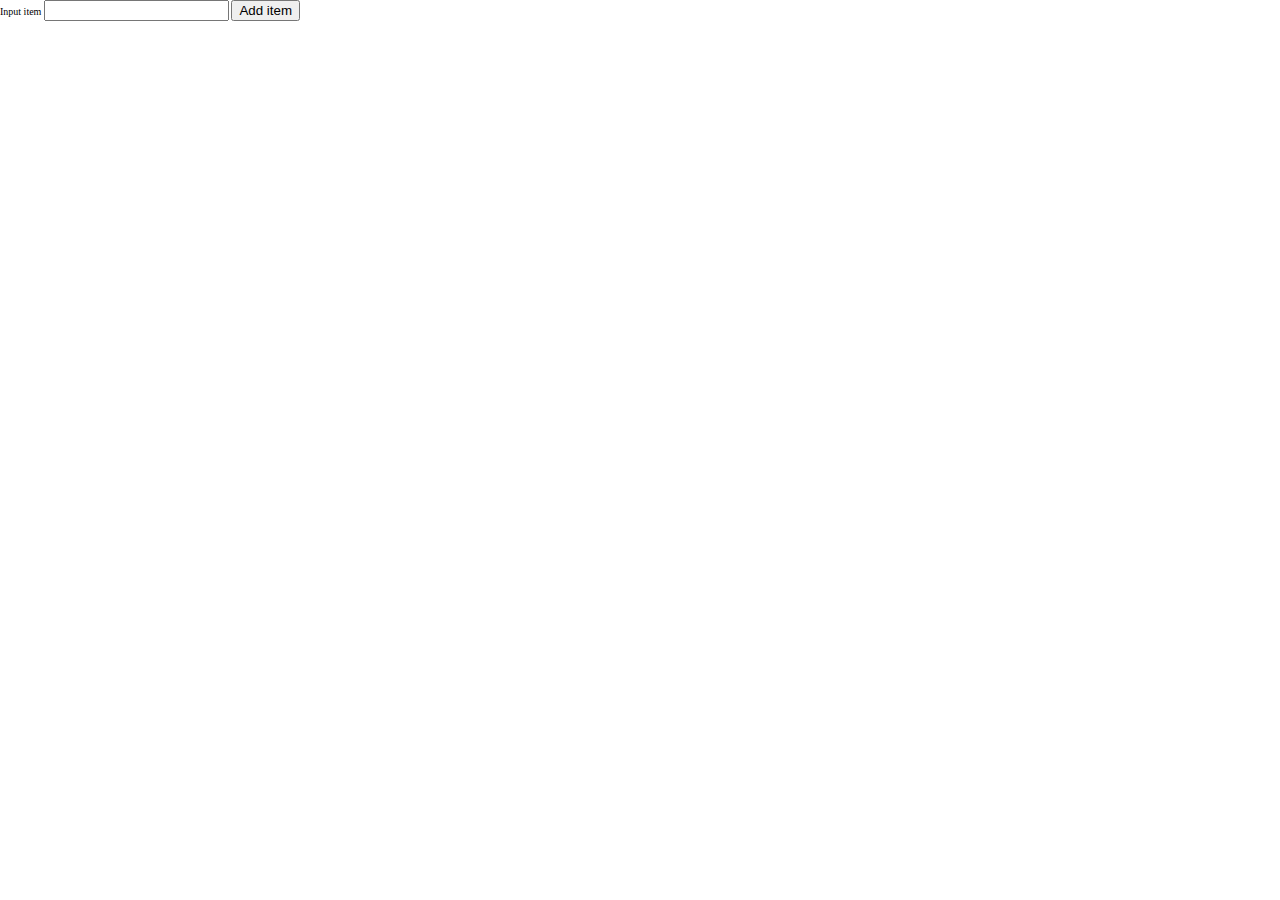
<file: index.html>
<!DOCTYPE html>
<html lang="en">
    <head>
        <meta name="viewport" content="width=device-width, initial-scale=1.0">
        <meta charset="UTF-8">
        <meta name="description" content="A to-do list app to learn storing data in browser's local storage">
        <title>To-Do List</title>
        <link rel="icon" type="image/x-icon" href="">
        <link rel="stylesheet" href="styles.css">
    </head>
    <body>
        <label for="item-input">Input item</label>
        <input name="item-input" id="item-input">
        <button id="add" onclick="addItem()">Add item</button>
        <div id="items-container">

        </div>
        <script src="index.js"></script>
    </body>
</html>
</file>
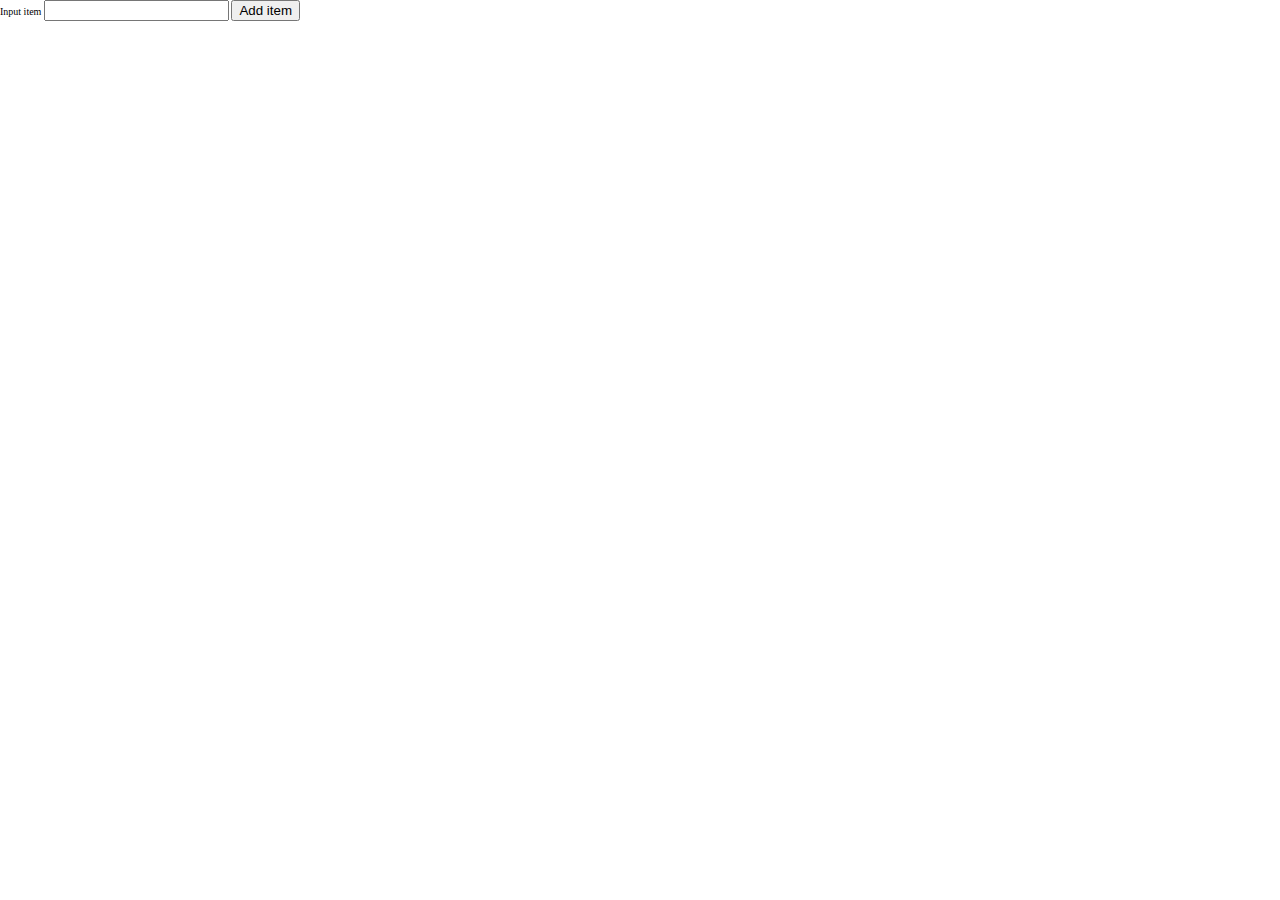
<file: todo.html>
<!DOCTYPE html>
<html lang="en">
    <head>
        <meta name="viewport" content="width=device-width, initial-scale=1.0">
        <meta charset="UTF-8">
        <meta name="description" content="A to-do list app to learn storing data in browser's local storage">
        <title>To-Do List</title>
        <link rel="icon" type="image/x-icon" href="">
        <link rel="stylesheet" href="styles.css">
    </head>
    <body>
        <label for="item-input">Input item</label>
        <input name="item-input" id="item-input">
        <button id="add" onclick="addItem()">Add item</button>
        <div id="items-container">

        </div>
        <script src="index.js"></script>
    </body>
</html>
</file>
<file: styles.css>
html {
    font-size: 62.5%;
}

body {
    box-sizing: border-box;
    margin: 0;
    padding: 0;
}

.item:hover {
    background-color: violet;
}
</file>
